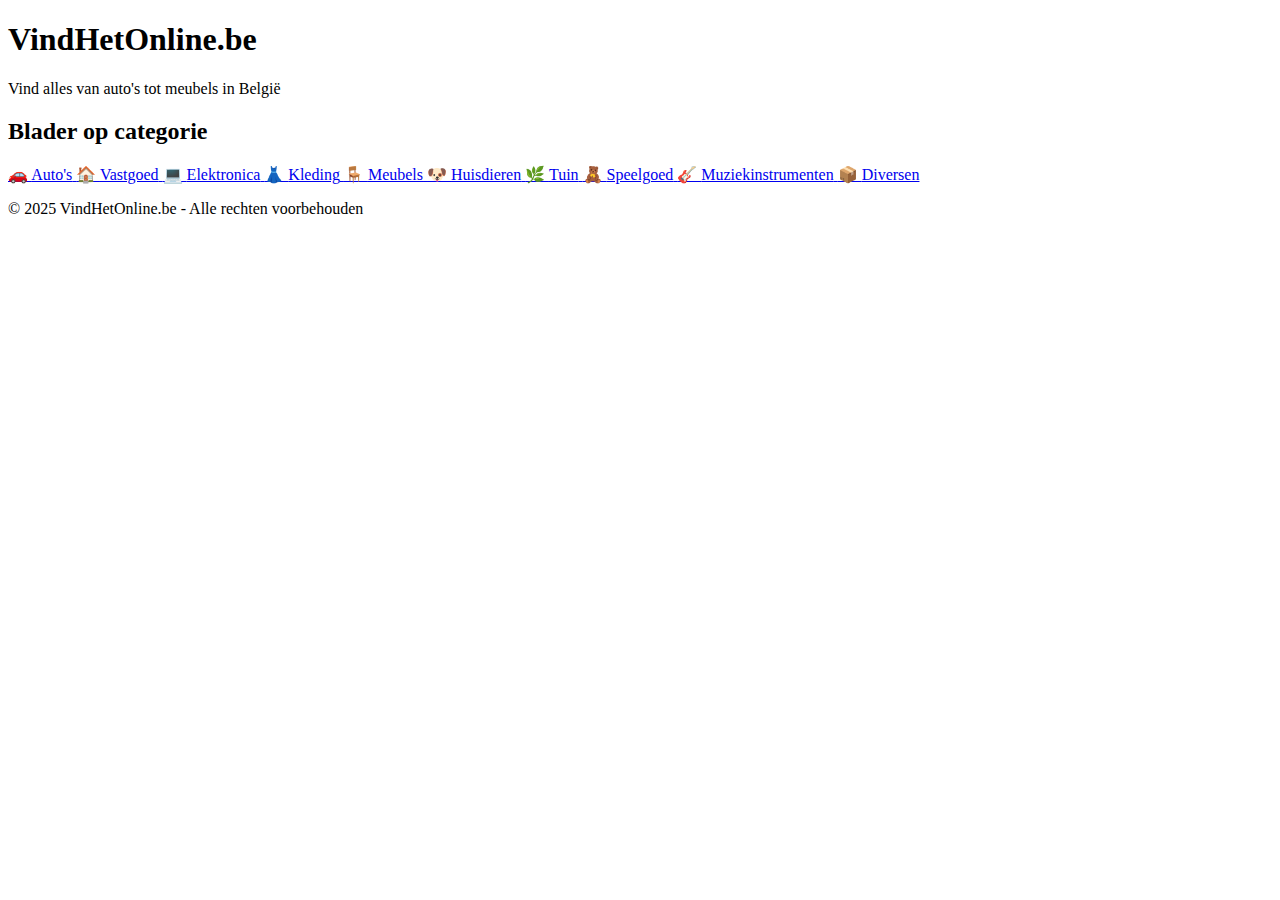
<file: index.html>
<!DOCTYPE html>
<html lang="nl">
<head>
  <meta charset="UTF-8" />
  <meta name="viewport" content="width=device-width, initial-scale=1.0"/>
  <title>VindHetOnline.be - Tweedehands en meer</title>
  <link rel="stylesheet" href="style.css" />
</head>
<body>
  <header>
    <h1>VindHetOnline.be</h1>
    <p>Vind alles van auto's tot meubels in België</p>
  </header>

  <section class="categorieën">
    <h2>Blader op categorie</h2>
    <div class="categorie-grid">
      <a href="listings.html?category=autos" class="categorie">
        🚗 <span>Auto's</span>
      </a>
      <a href="listings.html?category=vastgoed" class="categorie">
        🏠 <span>Vastgoed</span>
      </a>
      <a href="listings.html?category=elektronica" class="categorie">
        💻 <span>Elektronica</span>
      </a>
      <a href="listings.html?category=kleding" class="categorie">
        👗 <span>Kleding</span>
      </a>
      <a href="listings.html?category=meubels" class="categorie">
        🪑 <span>Meubels</span>
      </a>
      <a href="listings.html?category=huisdieren" class="categorie">
        🐶 <span>Huisdieren</span>
      </a>
      <a href="listings.html?category=tuin" class="categorie">
        🌿 <span>Tuin</span>
      </a>
      <a href="listings.html?category=speelgoed" class="categorie">
        🧸 <span>Speelgoed</span>
      </a>
      <a href="listings.html?category=muziekinstrumenten" class="categorie">
        🎸 <span>Muziekinstrumenten</span>
      </a>
      <a href="listings.html?category=diversen" class="categorie">
        📦 <span>Diversen</span>
      </a>
    </div>
  </section>

  <footer>
    <p>&copy; 2025 VindHetOnline.be - Alle rechten voorbehouden</p>
  </footer>
</body>
</html>
</file>
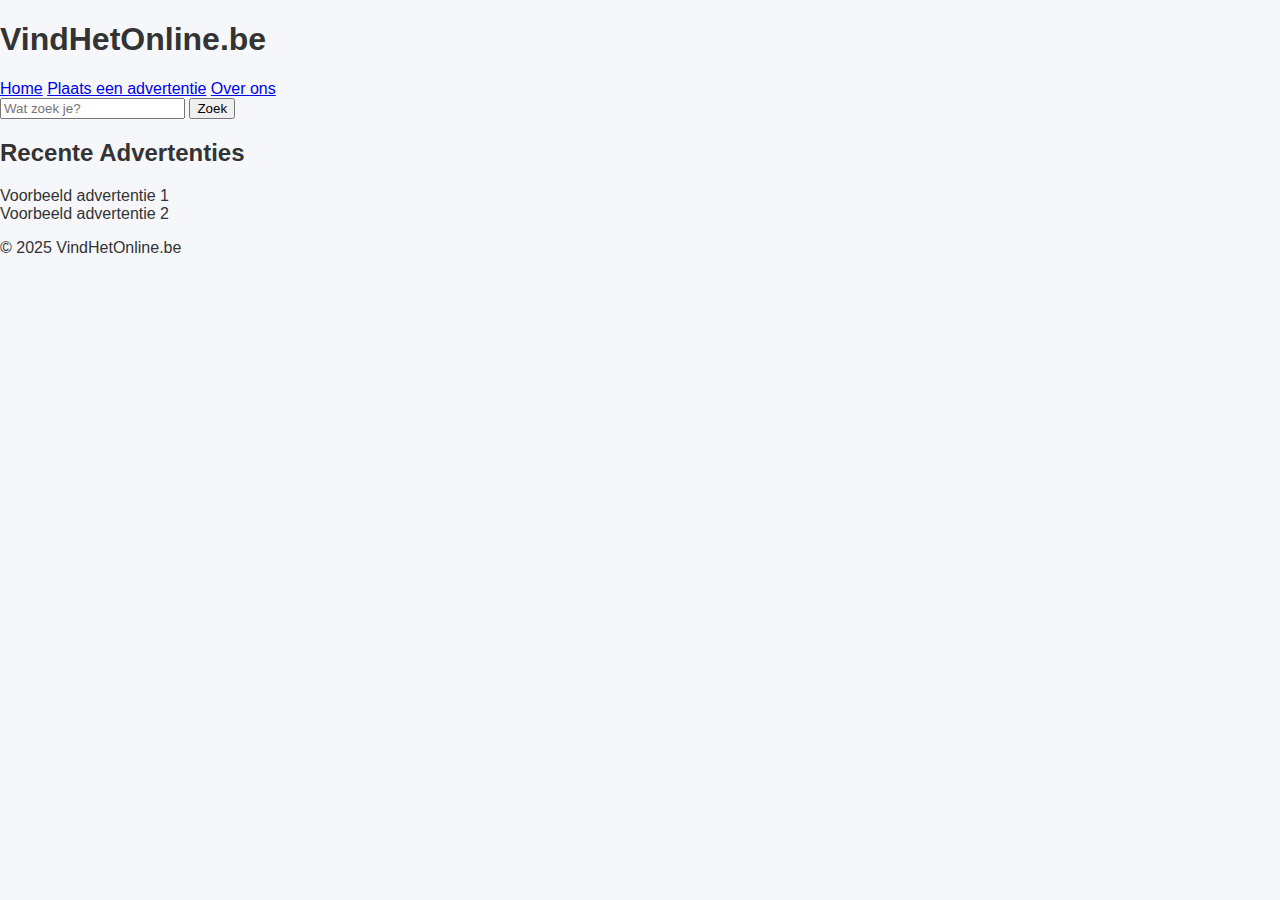
<file: VindHetOnline_Full/index.html>
<!DOCTYPE html>
<html lang="nl">
<head>
  <meta charset="UTF-8">
  <meta name="viewport" content="width=device-width, initial-scale=1.0">
  <title>VindHetOnline</title>
  <link rel="stylesheet" href="style.css">
</head>
<body>
  <header>
    <h1>VindHetOnline.be</h1>
    <nav>
      <a href="#">Home</a>
      <a href="#">Plaats een advertentie</a>
      <a href="#">Over ons</a>
    </nav>
  </header>
  <main>
    <section id="search">
      <input type="text" placeholder="Wat zoek je?">
      <button>Zoek</button>
    </section>
    <section id="listings">
      <h2>Recente Advertenties</h2>
      <div class="ad">Voorbeeld advertentie 1</div>
      <div class="ad">Voorbeeld advertentie 2</div>
    </section>
  </main>
  <footer>
    <p>&copy; 2025 VindHetOnline.be</p>
  </footer>
  <script src="app.js"></script>
</body>
</html>
</file>
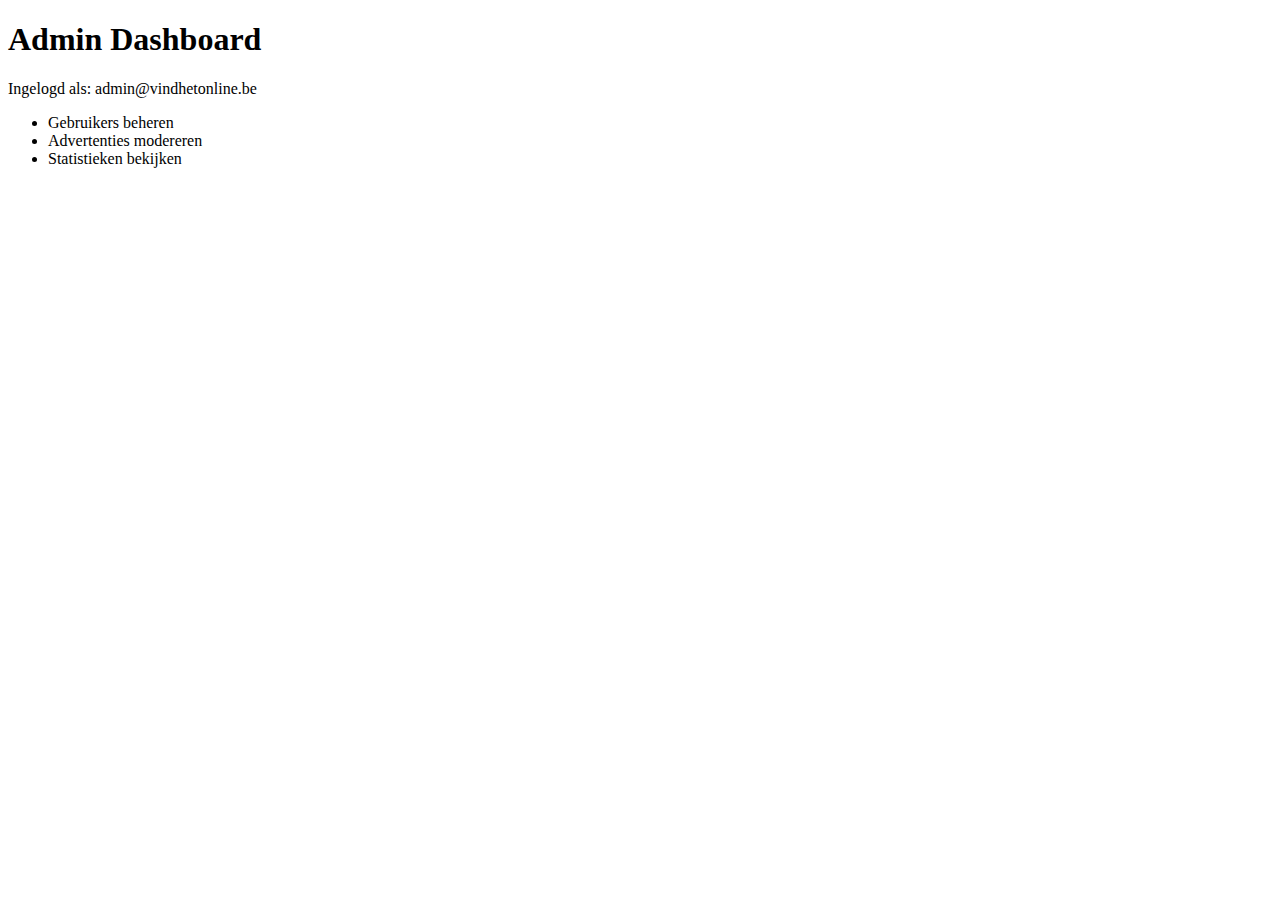
<file: admin.html>
<!DOCTYPE html>
<html lang="nl">
<head><meta charset="UTF-8"><title>Admin Paneel</title></head>
<body>
  <h1>Admin Dashboard</h1>
  <p>Ingelogd als: admin@vindhetonline.be</p>
  <ul>
    <li>Gebruikers beheren</li>
    <li>Advertenties modereren</li>
    <li>Statistieken bekijken</li>
  </ul>
</body>
</html>
</file>
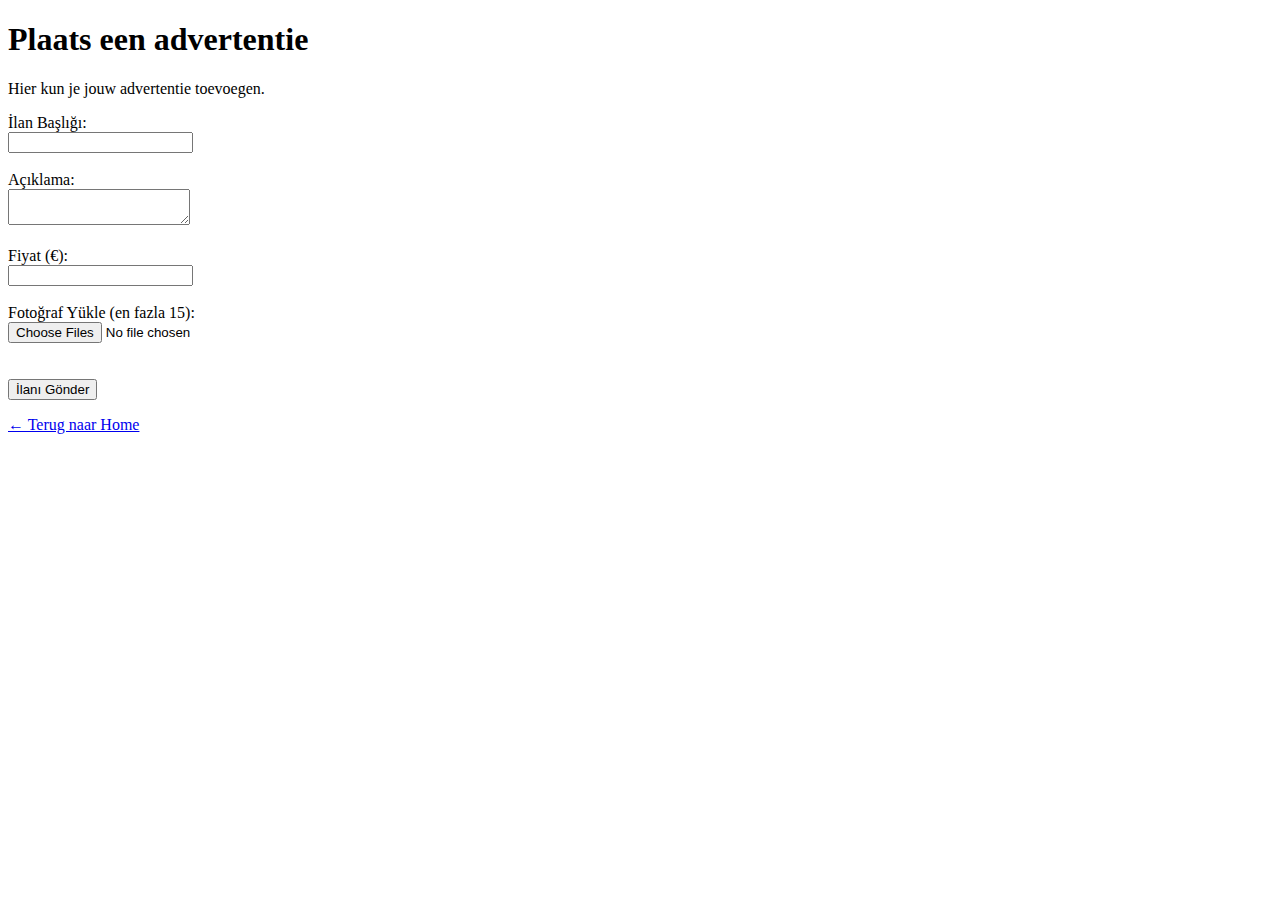
<file: advertentie.html>
<!DOCTYPE html>
<html lang="nl">
<head>
  <meta charset="UTF-8" />
  <meta name="viewport" content="width=device-width, initial-scale=1.0" />
  <title>Plaats een advertentie</title>
  <link rel="stylesheet" href="style.css" />
</head>
<body>
  <h1>Plaats een advertentie</h1>
  <p>Hier kun je jouw advertentie toevoegen.</p>

  <form id="advertentieForm">
    <label for="title">İlan Başlığı:</label><br />
    <input type="text" id="title" name="title" required /><br /><br />

    <label for="description">Açıklama:</label><br />
    <textarea id="description" name="description" required></textarea><br /><br />

    <label for="price">Fiyat (€):</label><br />
    <input type="number" id="price" name="price" required /><br /><br />

    <label for="photos">Fotoğraf Yükle (en fazla 15):</label><br />
    <input type="file" id="photos" name="photos" accept="image/*" multiple /><br /><br />
    <div id="previewContainer" style="display: flex; flex-wrap: wrap; gap: 10px;"></div><br />

    <button type="submit">İlanı Gönder</button>
  </form>

  <p><a href="index.html">← Terug naar Home</a></p>

  <script>
    // Önizleme göster
    document.getElementById("photos").addEventListener("change", function (event) {
      const files = event.target.files;
      const previewContainer = document.getElementById("previewContainer");
      previewContainer.innerHTML = "";

      if (files.length > 15) {
        alert("En fazla 15 fotoğraf yükleyebilirsiniz!");
        event.target.value = "";
        return;
      }

      for (let i = 0; i < files.length; i++) {
        const reader = new FileReader();
        reader.onload = function (e) {
          const img = document.createElement("img");
          img.src = e.target.result;
          img.style.maxWidth = "100px";
          img.style.maxHeight = "100px";
          img.style.objectFit = "cover";
          previewContainer.appendChild(img);
        };
        reader.readAsDataURL(files[i]);
      }
    });

    // Form gönderme
    document.getElementById("advertentieForm").addEventListener("submit", function (e) {
      e.preventDefault();

      const title = document.getElementById("title").value;
      const description = document.getElementById("description").value;
      const price = document.getElementById("price").value;
      const photosInput = document.getElementById("photos");
      const files = photosInput.files;

      if (files.length === 0) {
        alert("Lütfen en az 1 fotoğraf yükleyin.");
        return;
      }

      const imageUrls = [];

      const readerPromises = Array.from(files).map(file => {
        return new Promise((resolve) => {
          const reader = new FileReader();
          reader.onload = function (e) {
            resolve(e.target.result);
          };
          reader.readAsDataURL(file);
        });
      });

      Promise.all(readerPromises).then((results) => {
        const newAd = {
          title,
          description,
          price,
          images: results,
        };

        const ads = JSON.parse(localStorage.getItem("advertenties") || "[]");
        ads.push(newAd);
        localStorage.setItem("advertenties", JSON.stringify(ads));

        alert("İlan başarıyla kaydedildi!");
        window.location.href = "listings.html";
      });
    });
  </script>
</body>
</html>
</file>
<file: style.css>
.main-header {
  display: flex;
  justify-content: space-between;
  align-items: center;
  background-color: #2a2a72;
  color: white;
  padding: 1rem;
  flex-wrap: wrap;
}

.logo-area h1 {
  margin: 0;
}

.lang-login {
  display: flex;
  gap: 1rem;
  align-items: center;
}

.login-mini input {
  padding: 0.4rem;
  font-size: 0.8rem;
}

.login-mini button {
  padding: 0.4rem 0.7rem;
  font-size: 0.8rem;
  background: white;
  color: #2a2a72;
  border: none;
  cursor: pointer;
  border-radius: 3px;
}

.main-nav {
  background: #1d1d4f;
  padding: 0.5rem;
  text-align: center;
}

.main-nav a {
  color: white;
  margin: 0 1rem;
  text-decoration: none;
  font-weight: bold;
}

@media (max-width: 600px) {
  .main-header {
    flex-direction: column;
    align-items: flex-start;
  }

  .lang-login {
    flex-direction: column;
    align-items: stretch;
  }

  .login-mini {
    display: flex;
    flex-direction: column;
    gap: 0.4rem;
  }
}
</file>
<file: VindHetOnline_Full/style.css>
body {
  font-family: 'Segoe UI', sans-serif;
  margin: 0;
  padding: 0;
  background-color: #f5f7fa;
  color: #333;
}

.main-header {
  display: flex;
  justify-content: space-between;
  align-items: center;
  background-color: #2a2a72;
  color: white;
  padding: 1rem;
  flex-wrap: wrap;
}

.logo-area h1 {
  margin: 0;
}

.lang-login {
  display: flex;
  gap: 1rem;
  align-items: center;
}

.login-mini input {
  padding: 0.4rem;
  font-size: 0.8rem;
}

.login-mini button {
  padding: 0.4rem 0.7rem;
  font-size: 0.8rem;
  background: white;
  color: #2a2a72;
  border: none;
  cursor: pointer;
  border-radius: 3px;
}

select {
  padding: 0.4rem;
  border-radius: 4px;
  font-size: 0.9rem;
}

.main-nav {
  background: #1d1d4f;
  padding: 0.5rem;
  text-align: center;
}

.main-nav a {
  color: white;
  margin: 0 1rem;
  text-decoration: none;
  font-weight: bold;
}

.recent-listings {
  padding: 2rem;
  background-color: #fff;
}

.recent-listings h2 {
  text-align: center;
  margin-bottom: 1.5rem;
}

.listing-grid {
  display: flex;
  gap: 1rem;
  flex-wrap: wrap;
  justify-content: center;
}

.listing-card {
  width: 200px;
  background: #eaeaea;
  padding: 1rem;
  border-radius: 8px;
  text-align: center;
}

.listing-card img {
  width: 100%;
  height: 120px;
  object-fit: cover;
  border-radius: 4px;
}

@media (max-width: 600px) {
  .main-header {
    flex-direction: column;
    align-items: flex-start;
  }

  .lang-login {
    flex-direction: column;
    align-items: stretch;
  }

  .login-mini {
    display: flex;
    flex-direction: column;
    gap: 0.4rem;
  }
}
</file>
